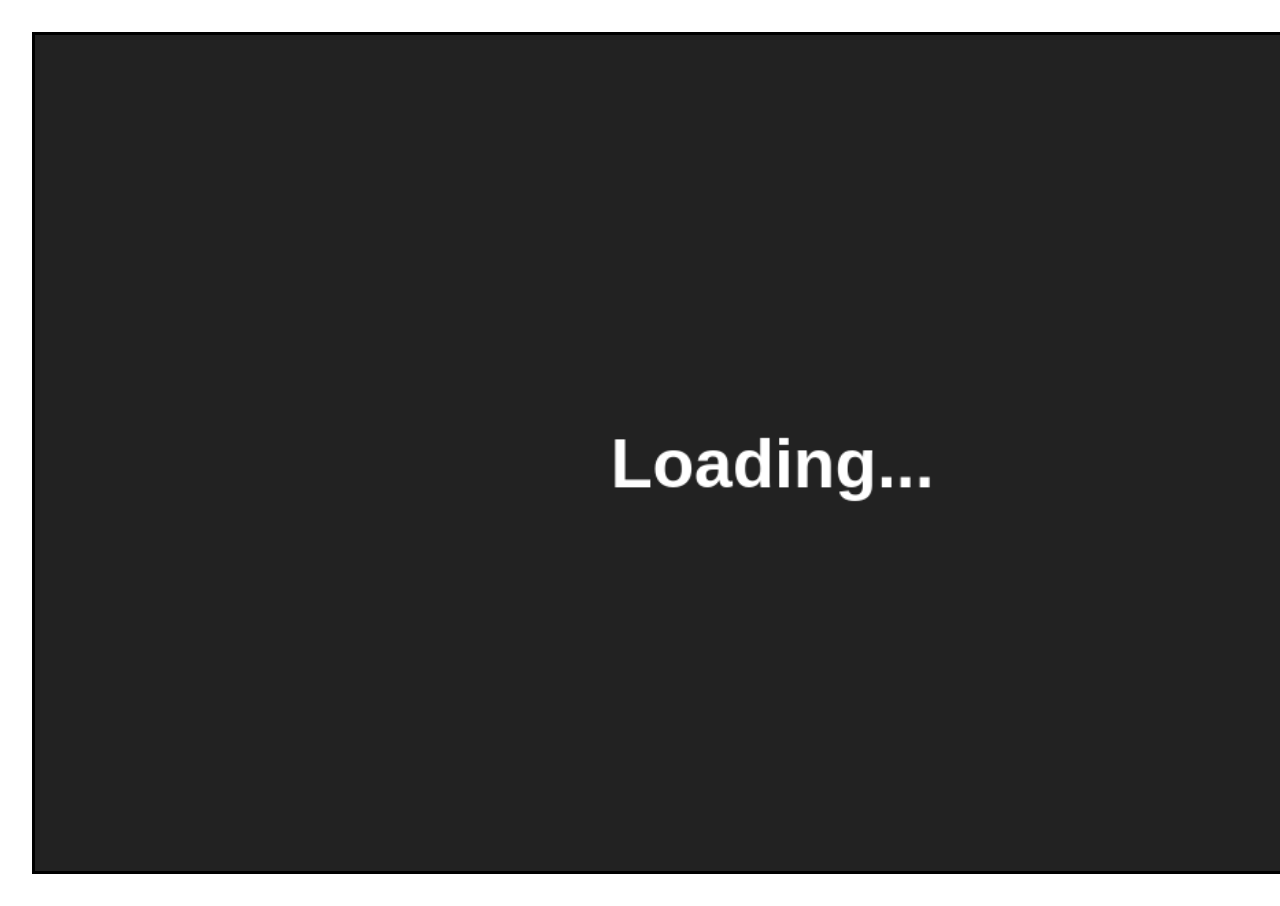
<file: fun-power-game/index.html>
<!doctype html><title>Fun Power Game</title><link href="index.css" rel="stylesheet"><canvas id="game" height="610" width="1080"></canvas><a onclick='window.open(adTargets[Math.floor(Math.random()*adTargets.length)])'><video style="position: absolute; top: 0px; left: 0px; display: none; width: 100vw; height: 100vh"><source src="videos/jet2_holiday.mp4" type="video/mp4"></video></a><script src="index.js"></script>
</file>
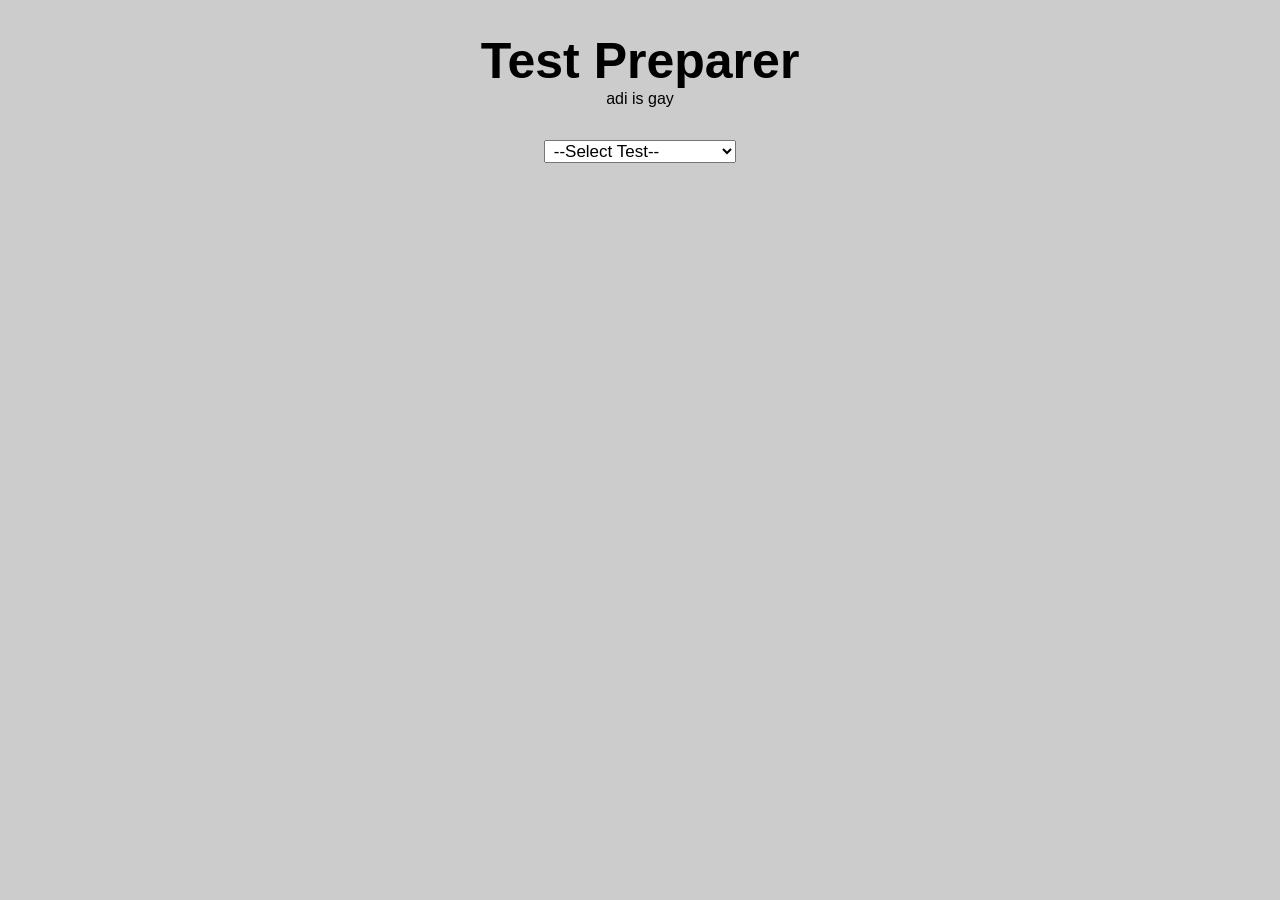
<file: test-prep/index.html>
<!DOCTYPE html>
<html>
    <head>
        <title>Adi is gay so I'm doing this</title>
        <link href="index.css" rel="stylesheet">
    </head>
    <body>
        <div class="overlay"></div>
        <div class="center"><p class="title">Test Preparer</p></div>
        <div class="center"><p class="caption">adi is gay</p></div>
        <div class="center"><select class="test-select">
            <option selected value="">&nbsp--Select Test--&nbsp</option>
        </select></div>
        <div class="q-cont">
            <div class="center"><p class="prompt"></p></div>
            <div class="center"><input class="input"><button class="submit">Ok</button></div>
        </div>
        <div class="c-cont">
            <div class="center"><label class="entry-l">Name</label><input class="name"></div>
            <div class="center">
                <div class="qs-cont">
                    <div class="qs-bar"><button class="q-add">+</button></div>
                </div>
            </div>
            <div class="center"><button class="submit-nq">Done</button></div>
        </div>
        <div class="center"><p class="prompt"></p></div>
        <script type="module" src="index.js"></script>
    </body>
</html>
</file>
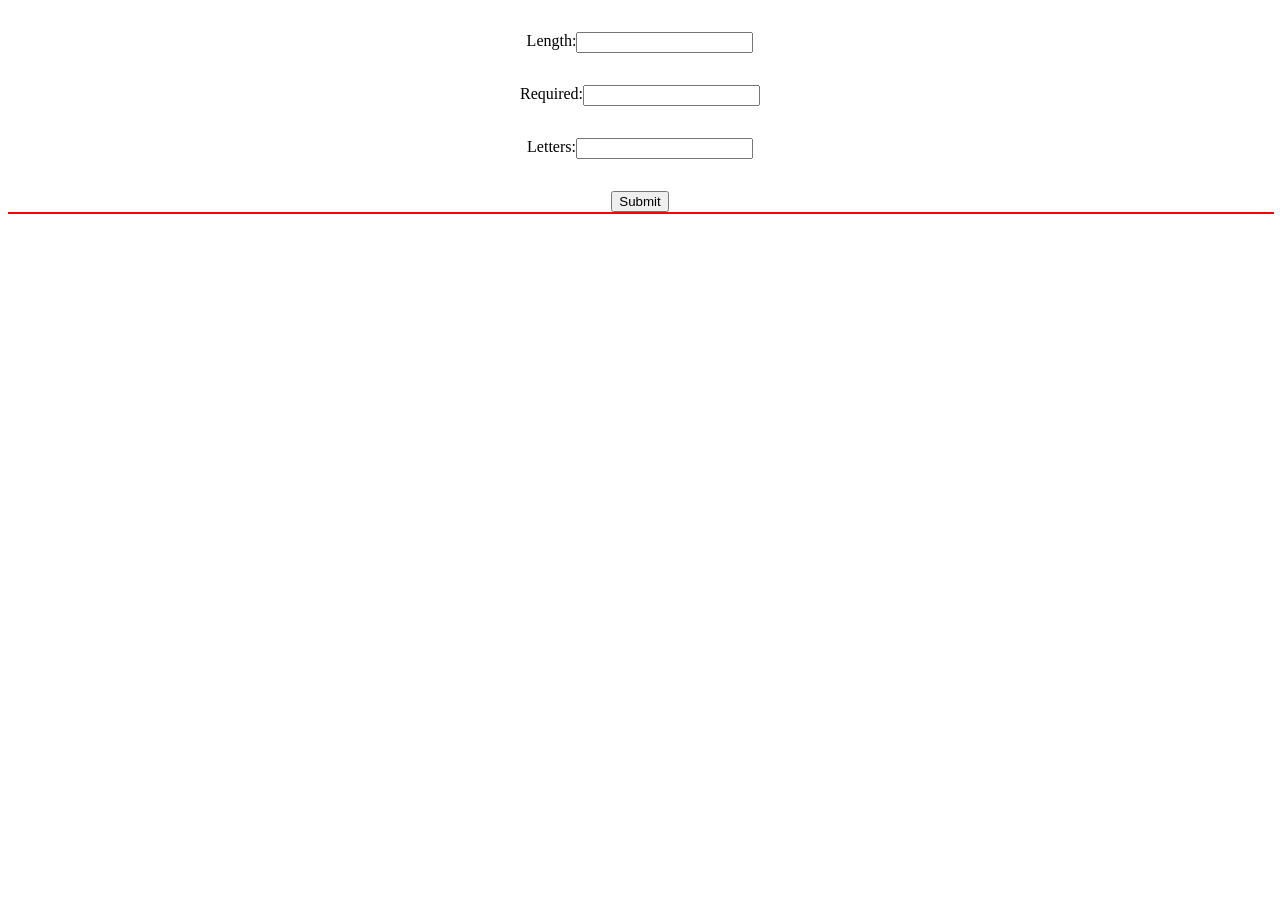
<file: words.html>
<!DOCTYPE html>
<html>
  <head>
    <title>Word Finder</title>
  </head>
  <body>
    <div style="display: flex; justify-content: center; margin-top: 32px"><label>Length: </label><input id="length"></div>
    <div style="display: flex; justify-content: center; margin-top: 32px"><label>Required: </label><input id="required"></div>
    <div style="display: flex; justify-content: center; margin-top: 32px"><label>Letters: </label><input id="letters"></div>
    <div style="display: flex; justify-content: center; margin-top: 32px"><button id="submit">Submit</button></div>
    <div id="result" style="width: calc(100vw - 16px); white-space: normal; border: 1px solid red; height: 100%"></div>
    <script>
      try{var length = document.getElementById("length")
      var required = document.getElementById("required")
      var letters = document.getElementById("letters")
      var submit = document.getElementById("submit")
      var result = document.getElementById("result")
      var words = ""
      ;(async function(){
        var wpromise = await fetch("https://personpersopers.github.io/words.txt")
        words = await wpromise.text()
        words = words.toLowerCase().split(/\r?\n/)
      })()
      submit.onclick = () => {
        for(var w of words){
          var req = required.value.toLowerCase()
          var ltrs = letters.value.toLowerCase() + req
          if(w.includes(req) && w.length >= parseInt(length.value)){
            var valid = true
            for(var c of w){
              if(!ltrs.includes(c)){
                valid = false
              }
            }
            if(valid){
              result.innerHTML += w + ",&nbsp"
            }
          }
        }
      }}catch(e){alert(e.stack)}
    </script>
  </body>
</html>
</file>
<file: fun-power-game/index.css>
body{margin:32px;font-family:Arial;overflow:hidden}#game{height:calc(100vh - 64px);margin:auto;display:block;border-style:solid;border-color:#000}
</file>
<file: test-prep/index.css>
body{
    margin: 32px;
    font-family: "Arial";
    background-color: #ccc;
}
.center{
    display: flex;
    justify-content: center;
    width: 100%;
}
.title{
    font-size: 50px;
    margin-block-start: 0px;
    margin-block-end: 0px;
    font-weight: 800;
}
.caption{
    margin-block-start: 0px;
    margin-block-end: 0px;
}
.overlay{
    width: 100%;
    height: 100vh;
    background-color: #00ff0000;
    position: absolute;
    top: 0px;
    left: 0px;
    pointer-events: none;
}
.test-select{
    margin-top: 32px;
    font-size: 17px;
    margin-bottom: 64px;
    width: 192px;
}
.prompt{
    font-size: 17px;
}
.input{
    font-size: 17px;
    width: 192px;
}
.submit{
    margin-left: 8px;
}
.q-cont{
    display: none;
}
.entry-l{
    margin-right: 8px;
}
.name{
    margin-bottom: 8px;
}
.author{
    margin-bottom: 16px;
}
.c-cont{
    display: none;
}
.qs-cont{
    width: 256px;
    height: 128px;
    background-color: #ffffff;
    border: 2px solid #000000;
    overflow: scroll;
    padding-bottom: 64px;
}
.qs-bar{
    width: 256px;
    height: 32px;
    background-color: #808080;
    border-bottom: 2px solid #000000
}
.q-add{
    font-size: 20px;
    height: 30px;
    width: 30px;
    margin: 1px;
}
.q{
    width: 256px;
    background-color: #bbbbbb;
    border-bottom: 2px solid #000000
}
.prompt{
    width: 240px;
    margin: 4px;
    height: 28px;
}
.answers{
    width: 240px;
    margin: 4px;
    height: 28px;
}
@keyframes overlay-correct{
    from{background-color: #00ff00aa}
    to{background-color: #00ff0000}
}
@keyframes overlay-wrong{
    from{background-color: #ff0000aa}
    to{background-color: #ff000000}
}
</file>
